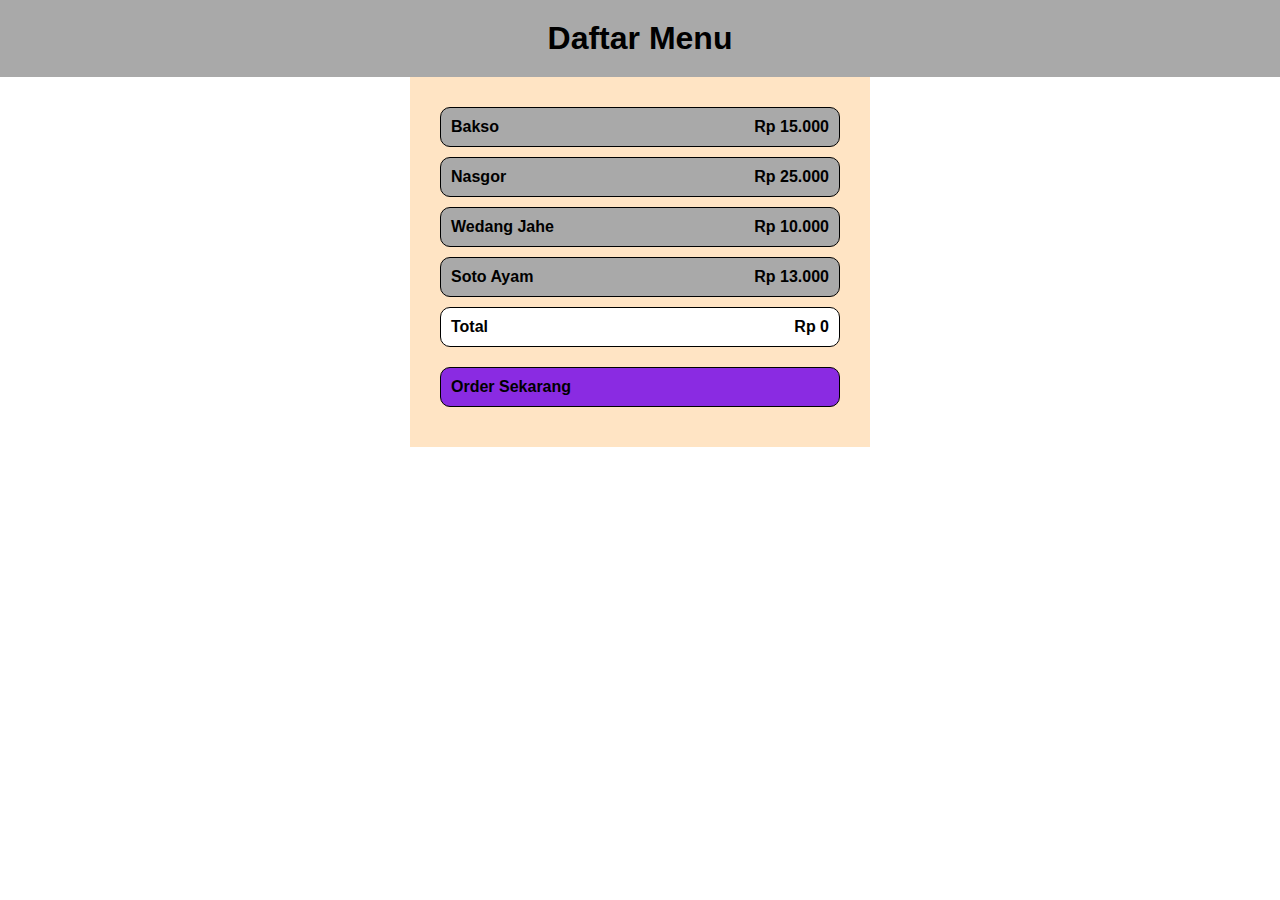
<file: index.html>
<!DOCTYPE html>
<html lang="en">
<head>
    <meta charset="UTF-8">
    <meta name="viewport" content="width=device-width, initial-scale=1.0">
    <title>Document</title>
    
    <link rel="stylesheet" href="order.css">
</head>
<body>
    <header>
        <h1>Daftar Menu</h1>
    </header>
    
    <main>
        <ul>
            <li class="item"> Bakso <span>Rp 15.000</span></li>
            <li class="item"> Nasgor <span>Rp 25.000</span></li>
            <li class="item"> Wedang Jahe <span>Rp 10.000</span></li>
            <li class="item"> Soto Ayam <span>Rp 13.000</span></li>
            <li id="last-item"> Total <span>Rp 0</span></li>

            <a href="" class="tbl-beli">
                <li>Order Sekarang </li>
            </a>
        </ul>
        

    </main>
    

    <script src="order.js"></script>
</body>
</html>
</file>
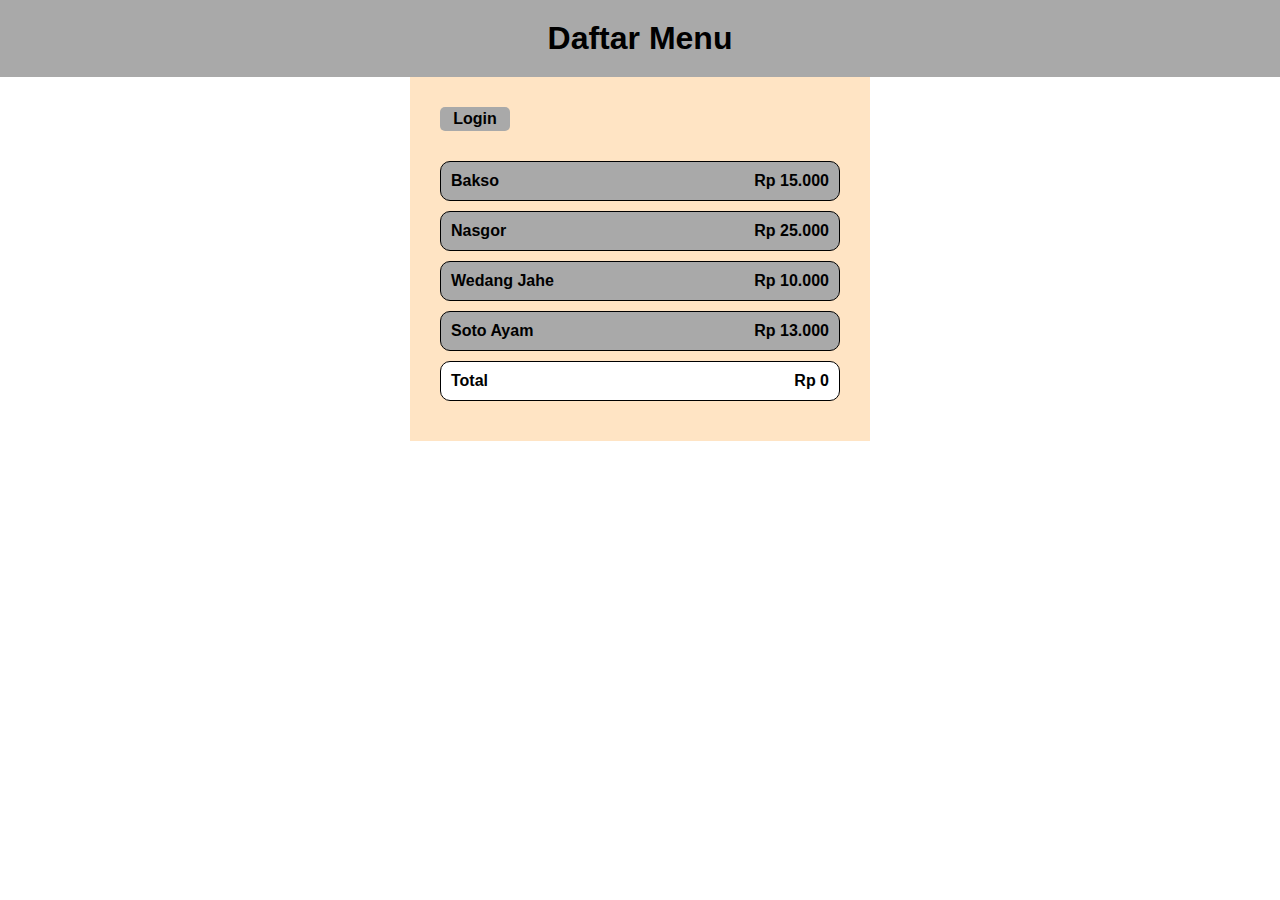
<file: order.html>
<!DOCTYPE html>
<html lang="en">
<head>
    <meta charset="UTF-8">
    <meta name="viewport" content="width=device-width, initial-scale=1.0">
    <title>Document</title>
    
    <link rel="stylesheet" href="order.css">
</head>
<body>
    <header>
        <h1>Daftar Menu</h1>
    </header>
    
    <main>
        <div class="login">
            <a href="../index.html">Login</a>
        </div>
        <ul>
            <li class="item"> Bakso <span>Rp 15.000</span></li>
            <li class="item"> Nasgor <span>Rp 25.000</span></li>
            <li class="item"> Wedang Jahe <span>Rp 10.000</span></li>
            <li class="item"> Soto Ayam <span>Rp 13.000</span></li>
            <li id="last-item"> Total <span>Rp 0</span></li>
        </ul>
    </main>
    

    <script src="order.js"></script>
</body>
</html>
</file>
<file: order.css>
* {
    margin: 0;
    padding: 0;
    font-family: 'Segoe UI', Tahoma, Geneva, Verdana, sans-serif;
}

header{
    background-color: darkgray;
    text-align: center;
    padding: 20px;
}

.login a {
    text-decoration: none;
    color: black;
    font-weight: bold;
}
.login:hover {
    background-color: darkkhaki;
}

.login {
    background-color: darkgray;
    color: black;
    padding: 3px 10px;
    border-radius: 5px;
    margin-bottom: 30px;
    width: 50px;
    text-align: center;
}

main {
    width: 400px;
    height: auto;
    margin: auto;
    padding: 30px;
    background-color: bisque;
}

ul li {
    list-style: none;
    background-color: darkgrey;
    margin-bottom: 10px;
    padding: 10px;
    font-weight: bold;
    border-radius: 10px;
    border: 1px solid;
}

ul li:hover {
    background-color: gray;
}

#last-item {
    background-color: white;
}

ul a.tbl-beli {
    text-decoration: none;
    color: black;
}

ul a li {
    background-color: blueviolet;
    margin-top: 20px;
}

ul a li:hover {
    background-color: rgb(177, 78, 226);
}

ul li span {
    float: right;
}
</file>
